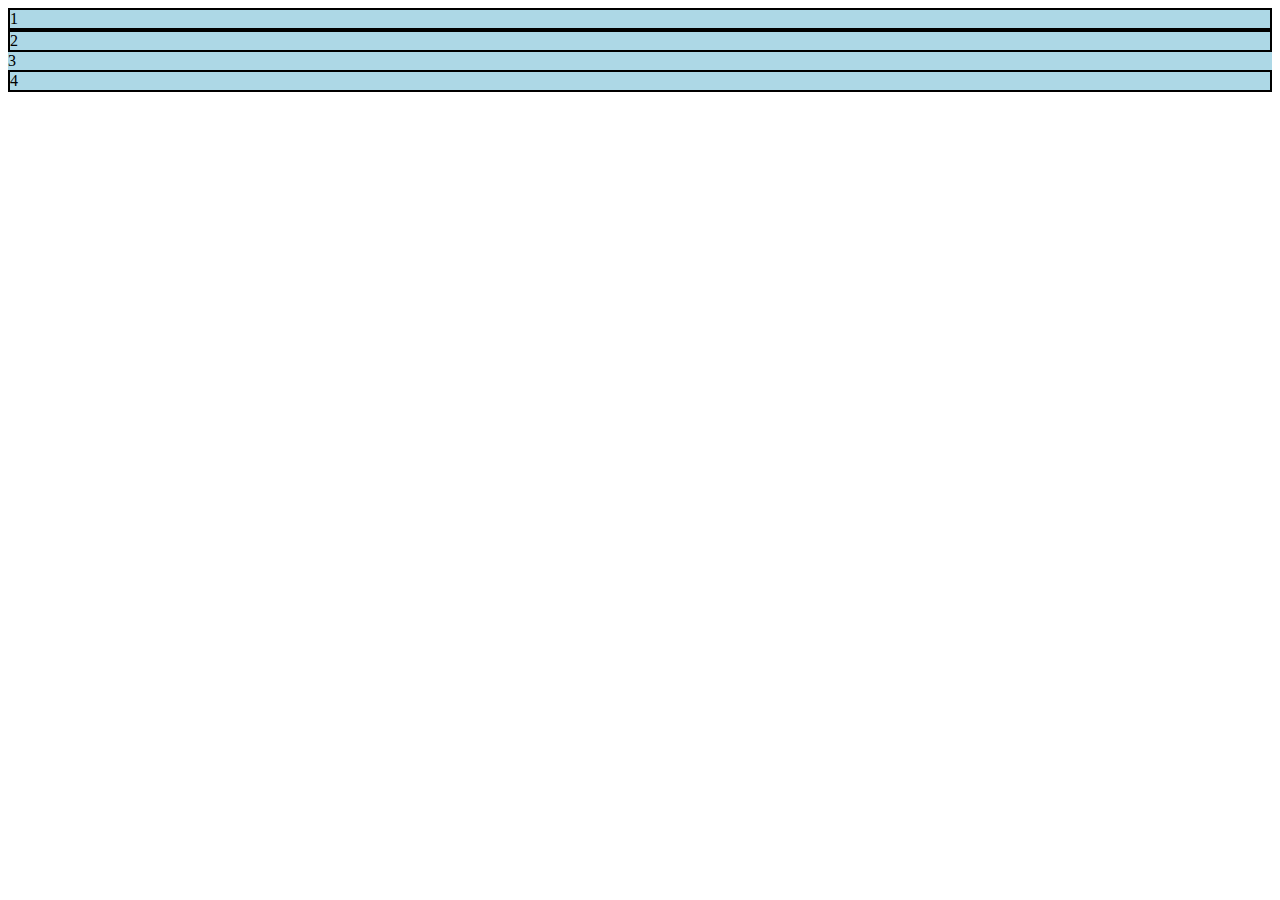
<file: AttributeSelectors/index.html>
<!DOCTYPE html>
<html lang="en">
<head>
    <meta charset="UTF-8">
    <meta http-equiv="X-UA-Compatible" content="IE=edge">
    <meta name="viewport" content="width=device-width, initial-scale=1.0">
    <link rel="stylesheet" href="styles.css">
    <title>Attribute Selectors</title>
</head>
<body>
    <div class="container">
        <div class="class1">1</div>
        <div class="class2">2</div>
        <div class="clasy3">3</div>
        <div class="class4">4</div>
    </div>
</body>
</html>
</file>
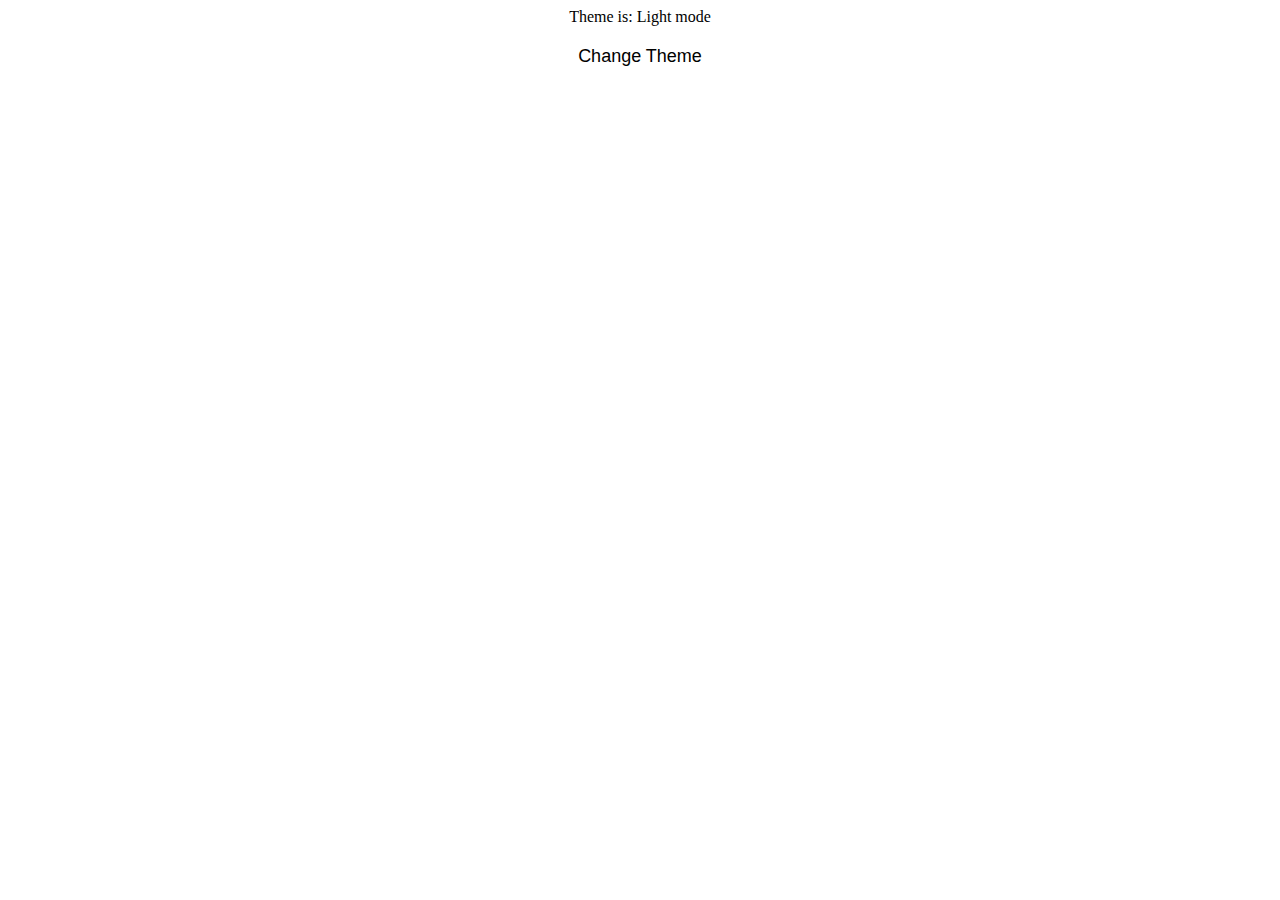
<file: CSSVariables/index.html>
<!DOCTYPE html>
<html lang="en">
<head>
    <meta charset="UTF-8">
    <meta http-equiv="X-UA-Compatible" content="IE=edge">
    <meta name="viewport" content="width=device-width, initial-scale=1.0">
    <link rel="stylesheet" href="styles.css">
    <title>CSS Variables</title>
</head>
<body>
    <div class="container">
        <div class="text">Theme is: Light mode</div>
        <button class="setThemebtn">Change Theme</button>
    </div>
    <script src="script.js"></script>
</body>
</html>
</file>
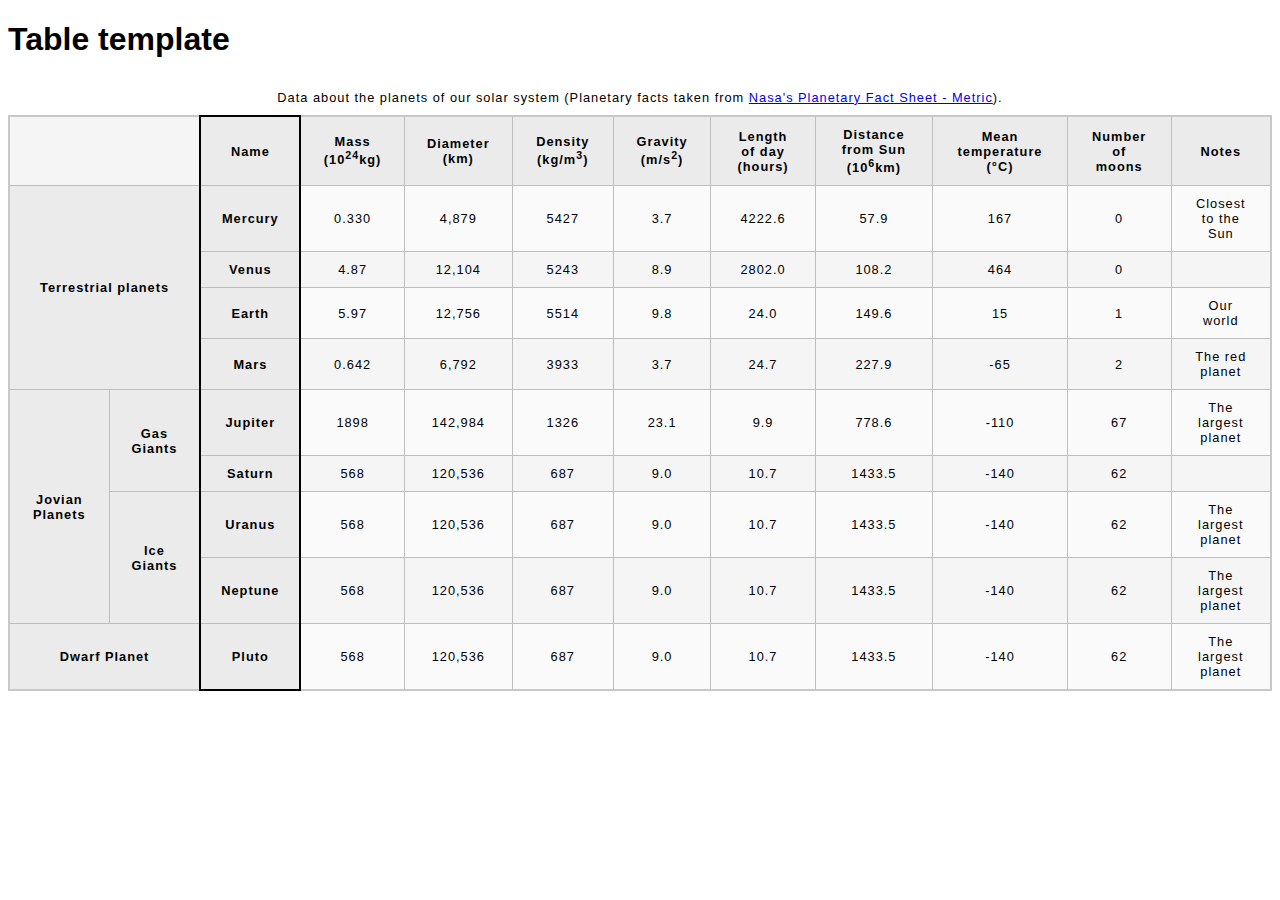
<file: HTMLTables/index.html>
<!DOCTYPE html>
<html lang="en">
  <head>
    <meta charset="utf-8">
    <meta name="viewport" content="width=device-width">
    <title>Table template</title>
    <link href="styles.css" rel="stylesheet" type="text/css">
  </head>
  <body>
    <h1>Table template</h1>
    <table>
        <caption>Data about the planets of our solar system (Planetary facts taken from <a href="http://nssdc.gsfc.nasa.gov/planetary/factsheet/">Nasa's Planetary Fact Sheet - Metric</a>).
        </caption>
        <colgroup>
            <col>
            <col>
            <col style="border:2px solid black;color:brown;" span="1">
        </colgroup>
        <tr>
            <td colspan="2">&nbsp;</td>
            <th>Name</th>
            <th>Mass (10<sup>24</sup>kg)</th>
            <th>Diameter (km)</th>
            <th>Density (kg/m<sup>3</sup>)</th>
            <th>Gravity (m/s<sup>2</sup>)</th>
            <th>Length of day (hours)</th>
            <th>Distance from Sun (10<sup>6</sup>km)</th>
            <th>Mean temperature (°C)</th>
            <th>Number of moons</th>
            <th colspan="2">Notes</th>
        </tr>
        <tr>
            <th rowspan="4" colspan="2">Terrestrial planets</th>
            <th>Mercury</th>
            <td>0.330</td>
            <td>4,879</td>
            <td>5427</td>
            <td>3.7</td>
            <td>4222.6</td>
            <td>57.9</td>
            <td>167</td>
            <td>0</td>
            <td>Closest to the Sun</td>
        </tr>
        <tr>
            <th>Venus</th>
            <td>4.87</td>
            <td>12,104</td>
            <td>5243</td>
            <td>8.9</td>
            <td>2802.0</td>
            <td>108.2</td>
            <td>464</td>
            <td>0</td>
            <td>&nbsp;</td>
        </tr>
        <tr>
            <th>Earth</th>
            <td>5.97</td>
            <td>12,756</td>
            <td>5514</td>
            <td>9.8</td>
            <td>24.0</td>
            <td>149.6</td>
            <td>15</td>
            <td>1</td>
            <td>Our world</td>
        </tr>
           </tr>
        <tr>
            <th>Mars</th>
            <td>0.642</td>
            <td>6,792</td>
            <td>3933</td>
            <td>3.7</td>
            <td>24.7</td>
            <td>227.9</td>
            <td>-65</td>
            <td>2</td>
            <td>The red planet</td>
        </tr>
        <tr>
            <th rowspan="4">Jovian Planets
                <th rowspan="2">Gas Giants</th>
            </th>
            <th>Jupiter</th>
            <td>1898</td>
            <td>142,984</td>
            <td>1326</td>
            <td>23.1</td>
            <td>9.9</td>
            <td>778.6</td>
            <td>-110</td>
            <td>67</td>
            <td>The largest planet</td>
        </tr>
        <tr>
            <th>Saturn</th>
            <td>568</td>
            <td>120,536</td>
            <td>687</td>
            <td>9.0</td>
            <td>10.7</td>
            <td>1433.5</td>
            <td>-140</td>
            <td>62</td>
            <td>&nbsp;</td>
        </tr>
        <tr>
            <th rowspan="2">Ice Giants</th>
            <th>Uranus</th>
            <td>568</td>
            <td>120,536</td>
            <td>687</td>
            <td>9.0</td>
            <td>10.7</td>
            <td>1433.5</td>
            <td>-140</td>
            <td>62</td>
            <td>The largest planet</td>
        </tr>
        <tr>
            <th>Neptune</th>
            <td>568</td>
            <td>120,536</td>
            <td>687</td>
            <td>9.0</td>
            <td>10.7</td>
            <td>1433.5</td>
            <td>-140</td>
            <td>62</td>
            <td>The largest planet</td>
        </tr>
        <tr>
            <th colspan="2">Dwarf Planet</th>
            <th>Pluto</th>
            <td>568</td>
            <td>120,536</td>
            <td>687</td>
            <td>9.0</td>
            <td>10.7</td>
            <td>1433.5</td>
            <td>-140</td>
            <td>62</td>
            <td>The largest planet</td>
        </tr>

    </table>

  </body>
</html>
</file>
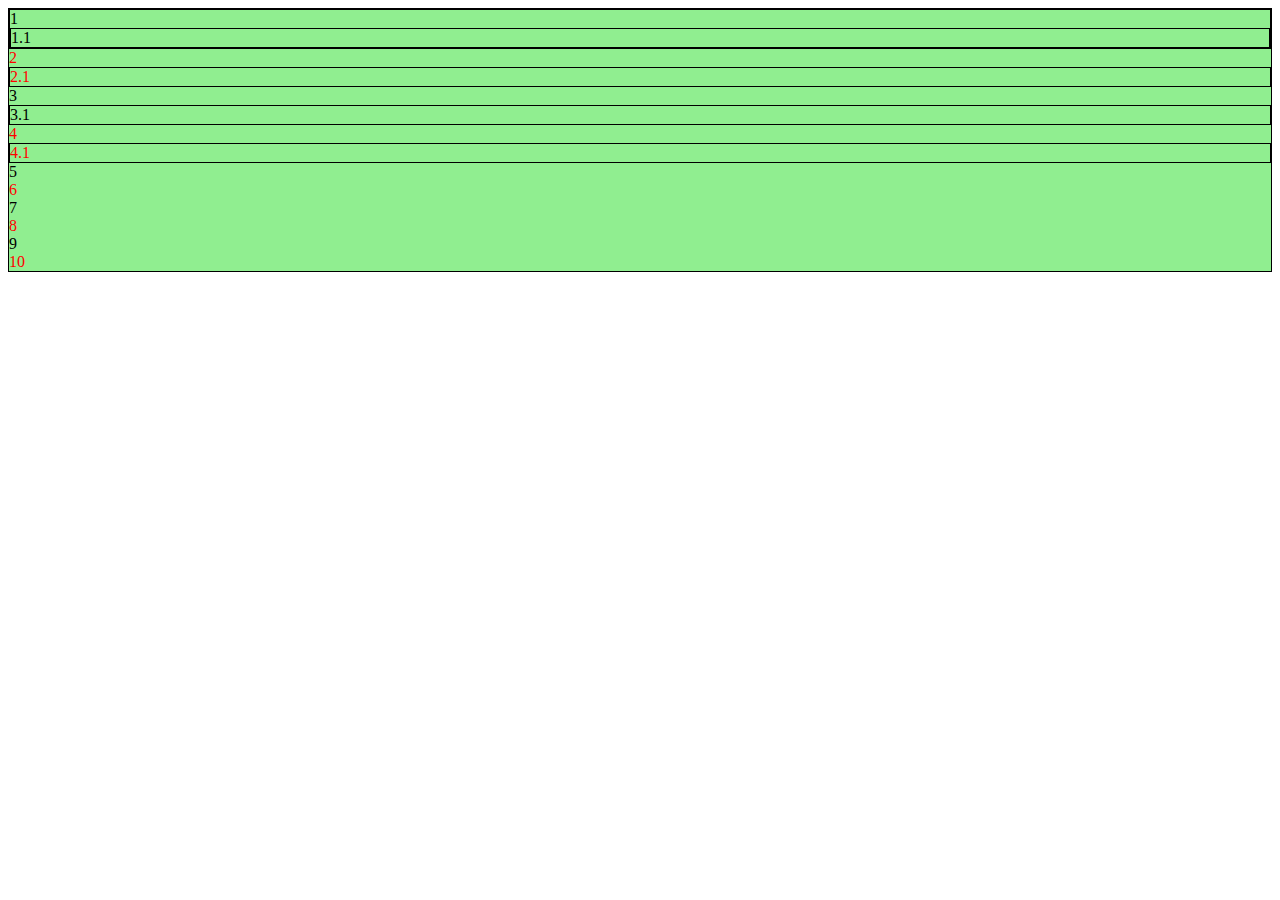
<file: PseudoClassesAndPseudoElements/index.html>
<!DOCTYPE html>
<html lang="en">
<head>
    <meta charset="UTF-8">
    <meta http-equiv="X-UA-Compatible" content="IE=edge">
    <meta name="viewport" content="width=device-width, initial-scale=1.0">
    <link rel="stylesheet" href="styles.css">
    <title>Pseudo Classes and Pseudo Elements</title>
</head>
<body>
    <div class="container">
        <div class="container child1">1
            <div class="container grandchild1">1.1</div>
        </div>
        <div class="container child2">2
            <div class="container grandchild2">2.1</div>
        </div>
        <div class="container child3">3
            <div class="container grandchild4">3.1</div>
        </div>
        <div class="container child4">4
            <div class="container grandchild4">4.1</div>
        </div>
        <div class="container child5">5</div>
        <div class="container child6">6</div>
        <div class="container child7">7</div>
        <div class="container child8">8</div>
        <div class="container child9">9</div>
        <div class="container child10">10</div>

    </div>
</body>
</html>
</file>
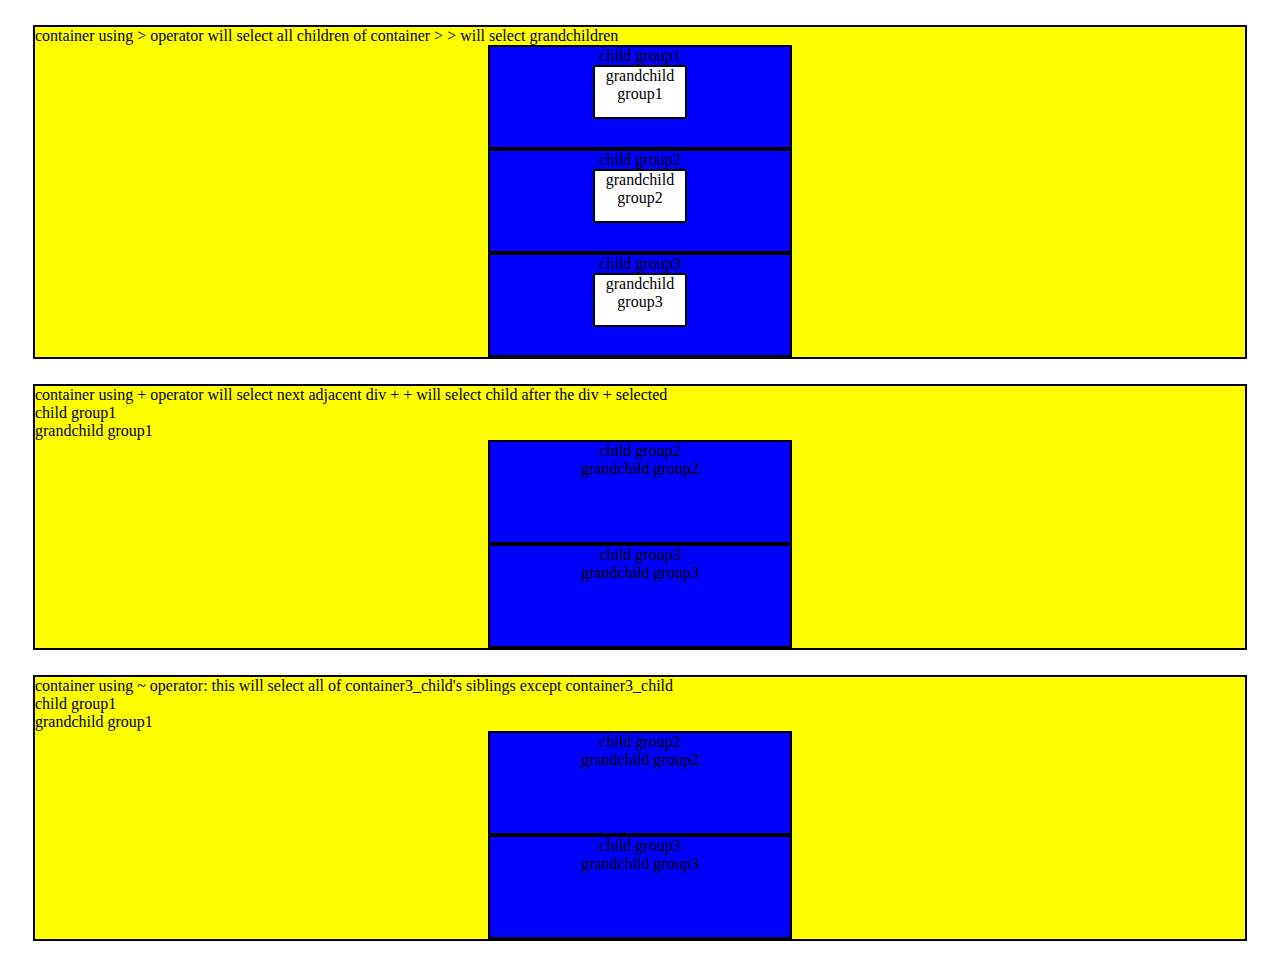
<file: AdvancedCSSSelectors/AdvancedSelectors/index.html>
<!DOCTYPE html>
<html lang="en">
<head>
    <meta charset="UTF-8">
    <meta http-equiv="X-UA-Compatible" content="IE=edge">
    <meta name="viewport" content="width=device-width, initial-scale=1.0">
    <link rel="stylesheet" href="styles.css">
    <title>Advanced CSS Selectors Exercise</title>
</head>
<body>
    <div class="container">
        container using > operator will select all children of container > > will select grandchildren
        <div class="child group1">
            child group1
            <div class="grand-child group1">grandchild group1</div>
        </div>
        <div class="child group2">child group2
            <div class="grand-child group2">grandchild group2</div>
        </div>
        <div class="child group3">child group3
            <div class="grand-child group3">grandchild group3</div>
        </div>
    </div>
    <div class="container2">
        container using + operator will select next adjacent div + + will select child after the div + selected
        <div class="container2_child group1">
            child group1
            <div class="container2_grand-child group1">grandchild group1</div>
        </div>
        <div class="container_2child group2">child group2
            <div class="container2_grand-child group2">grandchild group2</div>
        </div>
        <div class="container2_child group3">child group3
            <div class="container2_grand-child group3">grandchild group3</div>
        </div>
    </div>
    <div class="container3">
        container using ~ operator: this will select all of container3_child's siblings except container3_child
        <div class="container3_child group1">
            child group1
            <div class="container3_grand-child group1">grandchild group1</div>
        </div>
        <div class="container3_child group2">child group2
            <div class="container3_grand-child group2">grandchild group2</div>
        </div>
        <div class="container3_child group3">child group3
            <div class="container3_grand-child group3">grandchild group3</div>
        </div>
    </div>
</body>
</html>
</file>
<file: AttributeSelectors/styles.css>
.container{
    background-color: lightblue;
}

[class*='ass']{
    border: 2px solid black;
}
</file>
<file: CSSVariables/styles.css>
:root.dark{
    --border-btn: 1px solid rgb(220, 220, 220);
  --color-base-bg: rgb(18, 18, 18);
  --color-base-text: rgb(240, 240, 240);
  --color-btn-bg: rgb(36, 36, 36);
}

:root.light{
    --border-btn: 1px solid rgb(36, 36, 36);
    --color-base-bg: rgb(240, 240, 240);
    --color-base-text: rgb(18, 18, 18);
    --color-btn-bg: rgb(220, 220, 220);
}
body,.setThemebtn{
    color:var(--color-base-text);
}
body{
    background-color: var(--color-base-bg);
}
.container{
    display: flex;
    align-items: center;
    flex-direction: column;
    gap:10px;
}
.setThemebtn{
    background-color: var(--color-btn-bg);
    border:var(--border-btn);
    font-size: 1.125rem;
    padding: 10px 20px;
}

.setThemebtn:hover{
    cursor: pointer;
}

.setThemebtn:focus{
    outline:var(--border-btn)
}
</file>
<file: HTMLTables/styles.css>
html {
    font-family: sans-serif;
  }
  
  table {
    border-collapse: collapse;
    border: 2px solid rgb(200,200,200);
    letter-spacing: 1px;
    font-size: 0.8rem;
  }
  
  td, th {
    border: 1px solid rgb(190,190,190);
    padding: 10px 20px;
  }
  
  th {
    background-color: rgb(235,235,235);
  }
  
  td {
    text-align: center;
  }
  
  tr:nth-child(even) td {
    background-color: rgb(250,250,250);
  }
  
  tr:nth-child(odd) td {
    background-color: rgb(245,245,245);
  }
  
  caption {
    padding: 10px;
    
  }
</file>
<file: PseudoClassesAndPseudoElements/styles.css>
.container{
    background-color: lightgreen;
}
.container:nth-child(even){
    color:red;
}

.container:first-child{
    border:1px solid black
}
</file>
<file: AdvancedCSSSelectors/AdvancedSelectors/styles.css>
.container > div{
    border:2px solid black;
    background-color:blue;
    height:100px;
    width:300px;
    text-align: center;
    margin:auto
}
.container,.container2,.container3{
    border: 2px solid black;
    background-color:yellow;
    margin: 25px;
}

.container > div > div{
    border:2px solid black;
    background-color:white;
    height:50px;
    width:90px;
    text-align: center;
    margin: auto;
}

.container2_child + div{
    border:2px solid black;
    background-color:blue;
    height:100px;
    width:300px;
    text-align: center;
    margin:auto
}
.container2_child + div + div{
    border:2px solid black;
    background-color:blue;
    height:100px;
    width:300px;
    text-align: center;
    margin:auto;
}

.container3_child ~ div{
    border:2px solid black;
    background-color:blue;
    height:100px;
    width:300px;
    text-align: center;
    margin:auto;
}
</file>
